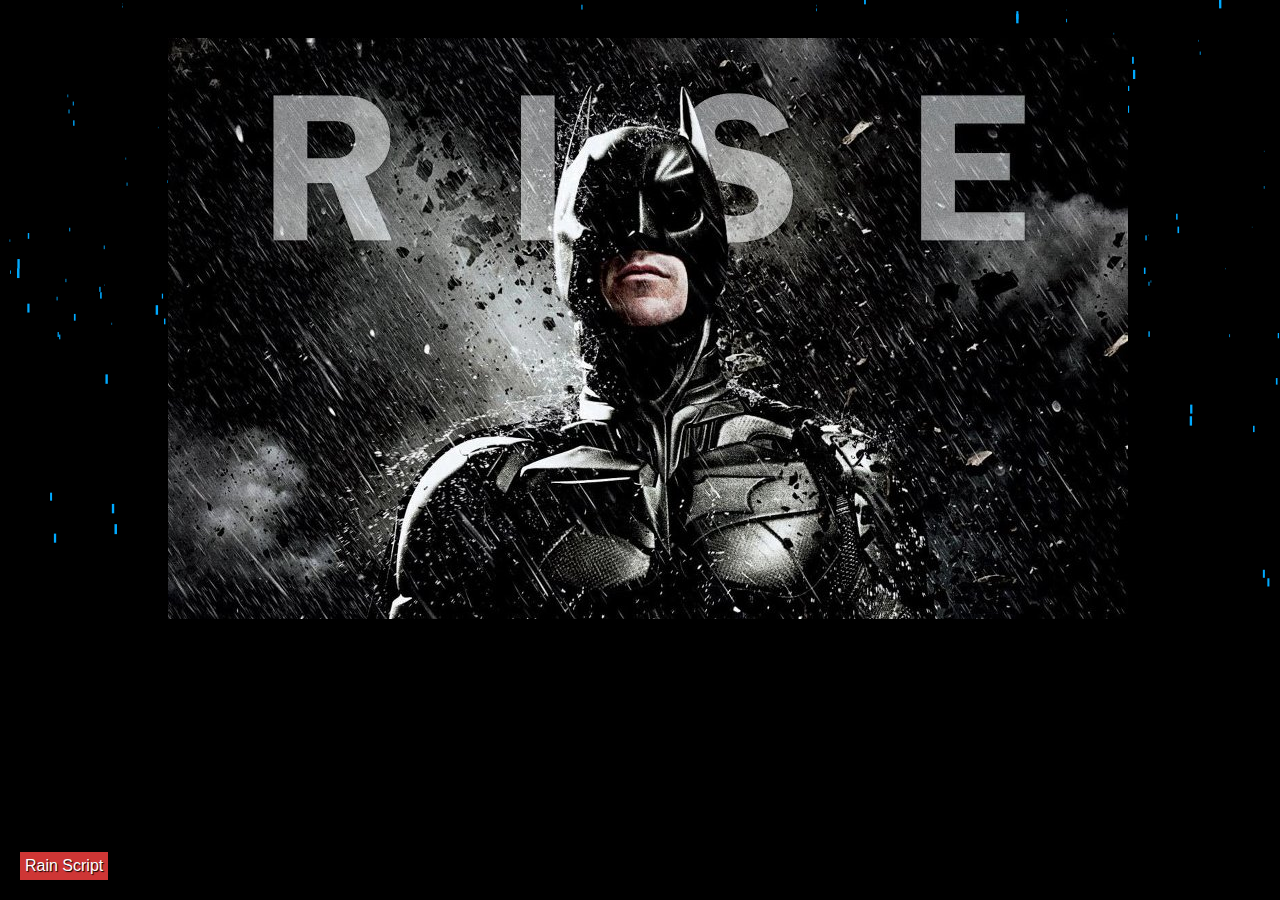
<file: index.html>
<!DOCTYPE html>
<html>
<head>
	
	<meta charset="utf-8">
	<title>First Website</title>
</head>
<html> 
<body>
	<canvas id="canvas" style="position : absolute; top : 0px; left : 0px;">
	</canvas>
	<!--rain script by "http://sheepeuh.com"-->
	<script type="text/javascript" src="rain.js"></script>
	<div style="position : absolute; display: block; width: 100%; margin: auto; margin-top: 30px;">
 		<center><a href="2.html"><img src="images/rise.jpg" /></a></center>
	</div>
	<div style="position : absolute; bottom : 0px; left : 0px; margin : 20px; padding : 5px; background-color:#ce3635;">
  <a target= "_blank" href="http://codepen.io/Sheepeuh/pen/cFazd" style="color: white; text-decoration : none; font-family: 'Lato', sans-serif; text-shadow: 1px 1px 1px black;">Rain Script</a>
	</div>
	<div>hey</div>
</body>	

</html>
</file>
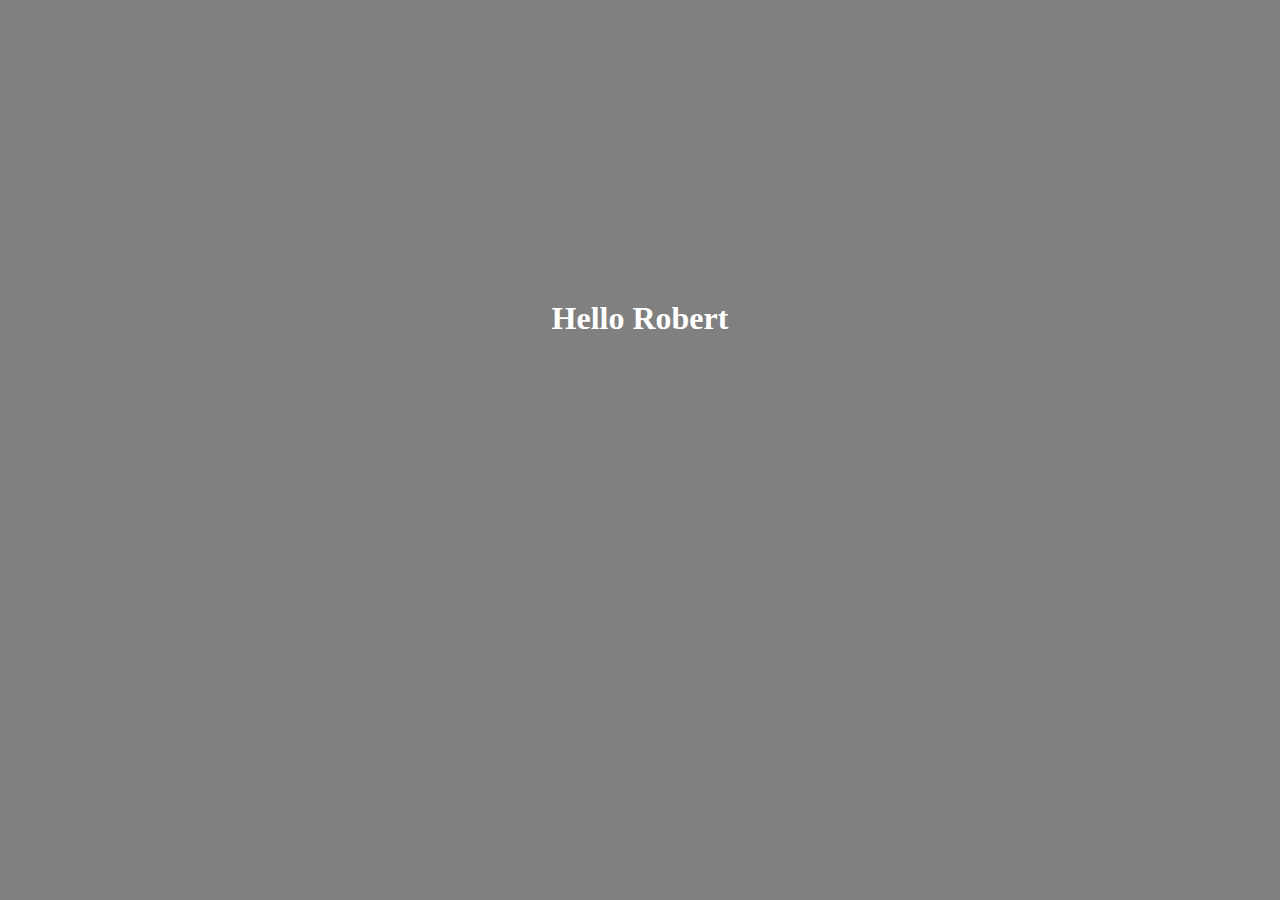
<file: 2.html>
<!DOCTYPE html>
<html>
<head>
	<link type="text/css" rel="stylesheet" href="rise.css" />
	<meta charset="utf-8">
	<title>page 2</title>
</head>
<body bgcolor= "gray">

	<div>
	<p><h1><center>Hello Robert</center></h1></p>
	</div>



</body>
</html>
</file>
<file: rise.css>
div {
	
	margin-top: 300px;
	width: 100%;
	color: white;
	background-color: gray;
}
</file>
